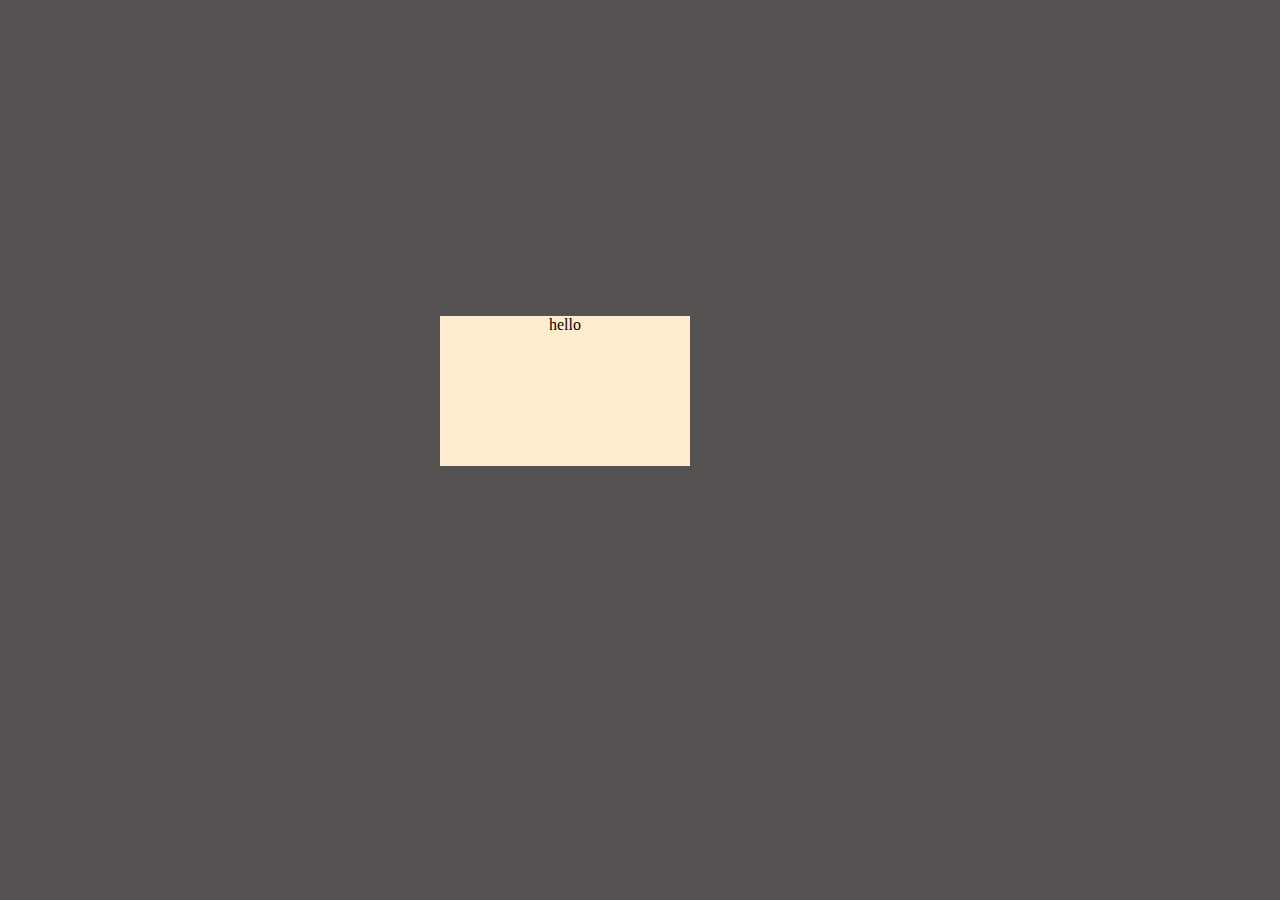
<file: task1 html/index.html>
<!DOCTYPE html>
<html lang="en">
<head>
    <meta charset="UTF-8">
    <meta http-equiv="X-UA-Compatible" content="IE=edge">
    <meta name="viewport" content="width=device-width, initial-scale=1.0">
    <link rel ="stylesheet" href="style.css"  />
    <title>Document</title>
</head>
<body>
    <div class="wrapper">
        <div class="modal-wrapper">
            <div class = "text">
                <p>hello</p>
            </div>

        </div>

    </div>

</body>
</html>
</file>
<file: task1 html/style.css>
.wrapper{
    position: fixed;
    top: 0;
    left: 0;
    width: 100%;
    height: 100%;
    background-color: #565252;

}
.modal-wrapper{
    position: absolute;
    width: 400px;
    height: 300px;
    right: 0;
    left: 0;
    top: 0;
    bottom: 0;
    margin: auto;
}
.text{
    width: 250px;
    height: 150px;
    background-color: blanchedalmond;
    text-align: center;
}
</file>
